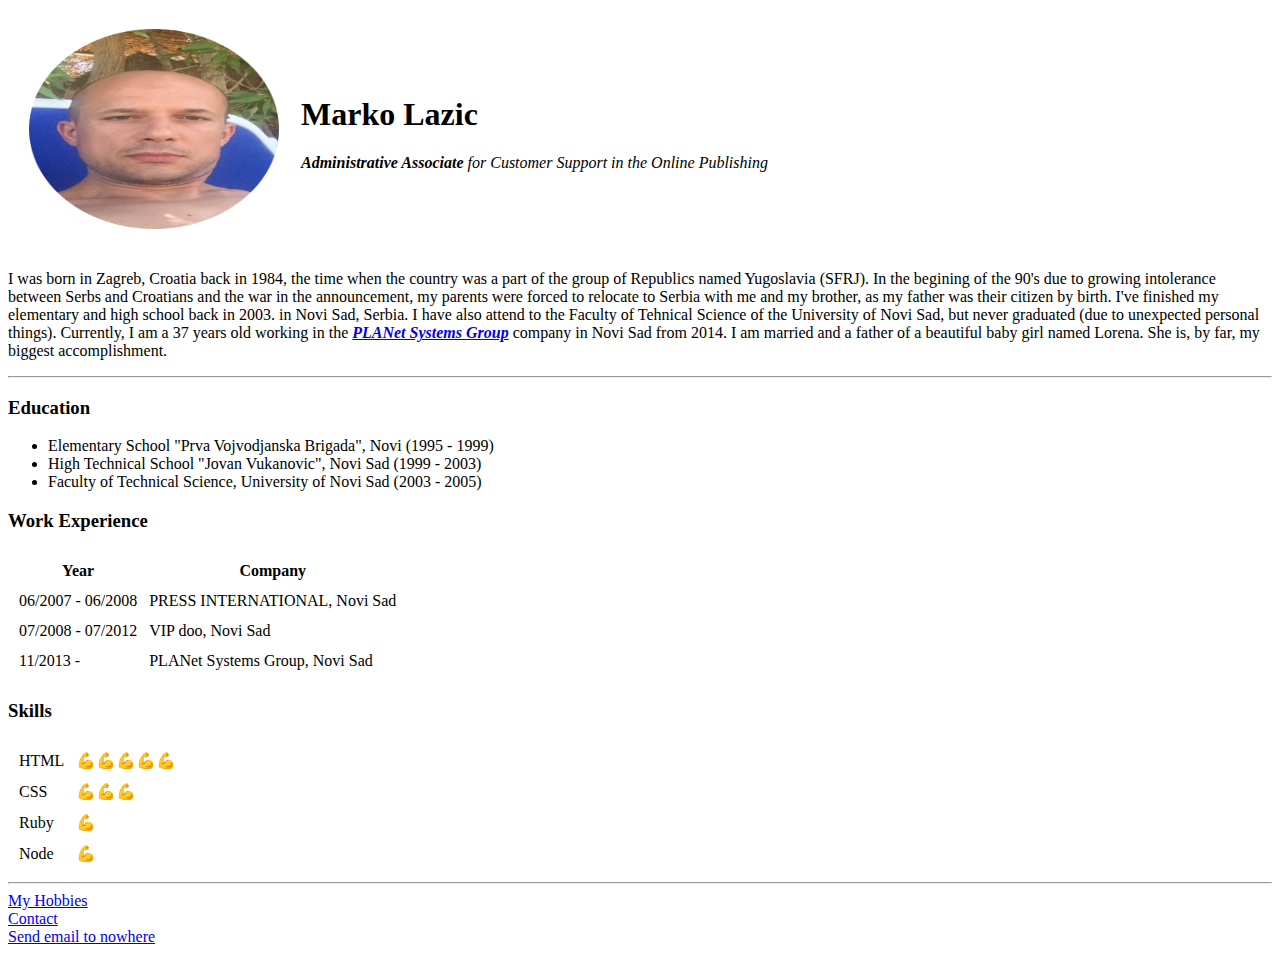
<file: index.html>
<!DOCTYPE html>
<html lang="en" dir="ltr">

<head>
  <meta charset="utf-8">
  <title>Personal website</title>
</head>

<body>
  <table cellspacing="20">
    <tr>
      <td>  <img src="images/circle-cropped.png" height="200" width="250" alt="Marko profile picture"></td>
      <td>  <h1>Marko Lazic</h1>
      <p><em><strong>Administrative Associate</strong> for Customer Support in the Online Publishing</em></p></td>
    </tr>
  </table>
  <p>I was born in Zagreb, Croatia back in 1984, the time when the country was a part of the group of Republics named Yugoslavia (SFRJ).
    In the begining of the 90's due to growing intolerance between Serbs and Croatians and the war in the announcement,
    my parents were forced to relocate to Serbia with me and my brother, as my father was their citizen by birth. I've finished my elementary and high school back in 2003. in Novi Sad, Serbia.
    I have also attend to the Faculty of Tehnical Science of the University of Novi Sad, but never graduated (due to unexpected personal things).
    Currently, I am a 37 years old working in the <strong><em><a href="https://www.planetsg.com/">PLANet Systems Group</a></em></strong> company in Novi Sad from 2014. I am married and a father of a beautiful baby girl named Lorena.
    She is, by far, my biggest accomplishment.
  </p>
  <hr>
  <h3>Education</h3>
  <ul>
    <li>Elementary School "Prva Vojvodjanska Brigada", Novi (1995 - 1999)</li>
    <li>High Technical School "Jovan Vukanovic", Novi Sad (1999 - 2003)</li>
    <li>Faculty of Technical Science, University of Novi Sad (2003 - 2005)</li>
  </ul>
  <h3>Work Experience</h3>
  <table cellspacing="10">
    <thead>
      <tr>
        <th>Year</th>
        <th>Company</th>
      </tr>
    </thead>
    <tbody>
      <tr>
        <td>06/2007 - 06/2008</td>
        <td>PRESS INTERNATIONAL, Novi Sad</td>
      </tr>
      <tr>
        <td>07/2008 - 07/2012</td>
        <td>VIP doo, Novi Sad</td>
      </tr>
      <tr>
        <td>11/2013 - </td>
        <td>PLANet Systems Group, Novi Sad</td>
      </tr>
    </tbody>
  </table>
  <h3>Skills</h3>
  <table cellspacing="10">
    <tr>
      <td>HTML</td>
      <td>💪💪💪💪💪</td>
    </tr>
    <tr>
      <td>CSS</td>
      <td>💪💪💪</td>
    </tr>
    <tr>
      <td>Ruby</td>
      <td>💪</td>
    </tr>
    <tr>
      <td>Node</td>
      <td>💪</td>
    </tr>
  </table>
  <hr>
  <a href="myhobies.html">My Hobbies</a>
  <br>
  <a href="contact.html">Contact</a>
  <br>
  <a href="mailto:nowhere@mozilla.org">Send email to nowhere</a>
</body>

</html>
</file>
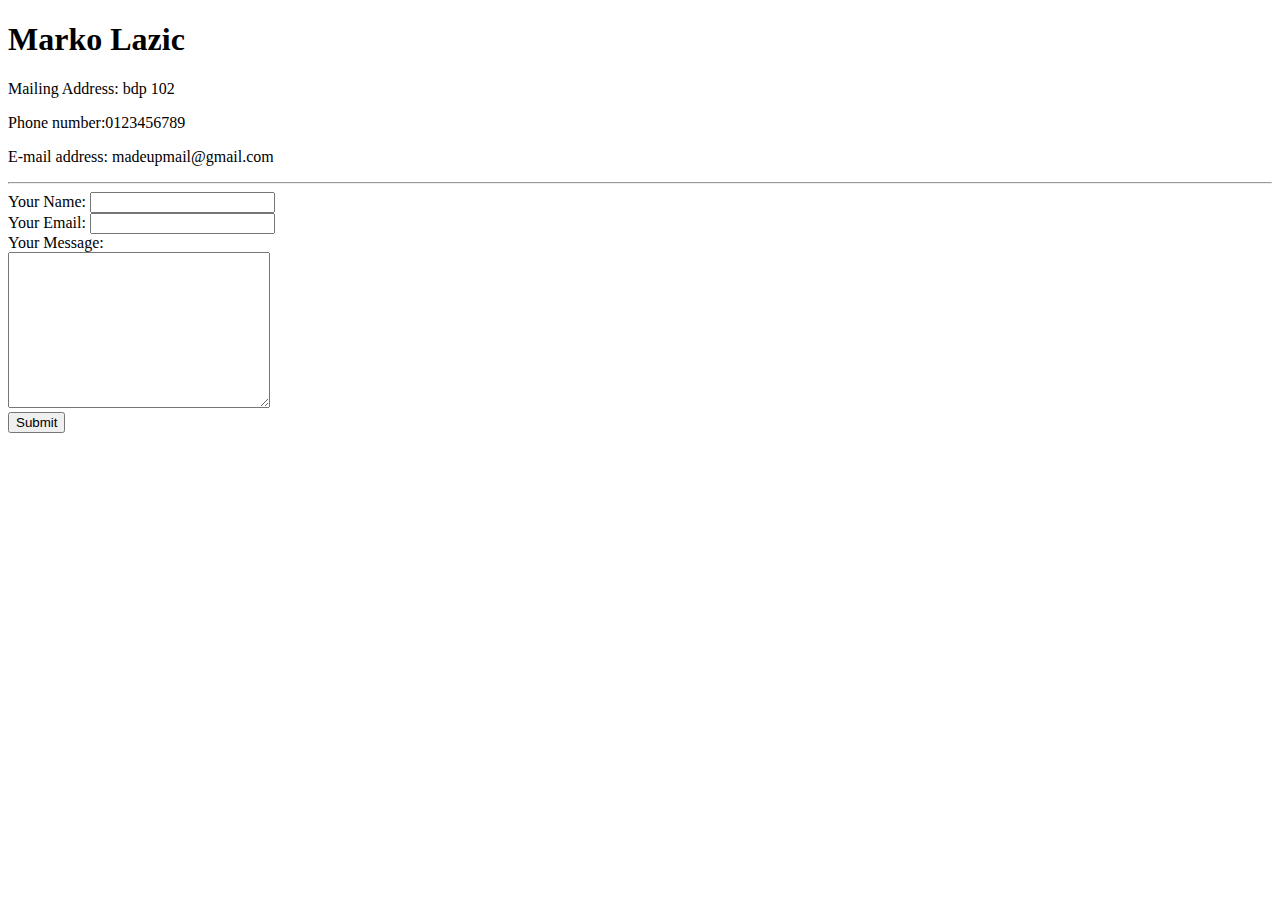
<file: contact.html>
<!DOCTYPE html>
<html lang="en" dir="ltr">

<head>
  <meta charset="utf-8">
  <title>Contact</title>
</head>

<body>
  <h1>Marko Lazic</h1>
  <p>Mailing Address: bdp 102</p>
  <p>Phone number:0123456789</p>
  <p>E-mail address: madeupmail@gmail.com</p>
<hr>
<form action="mailto:marko.lazic@planetsg.com" method="post" enctype="text/plain">
    <label>Your Name:</label>
    <input type="text" name="yourName" value=""><br>
    <label>Your Email:</label>
    <input type="email" name="yourEmail" value=""><br>
    <label>Your Message:</label><br>
    <textarea name="yourMessage" rows="10" cols="30"></textarea><br>
    <input type="submit" name="">

</form>



</body>

</html>
</file>
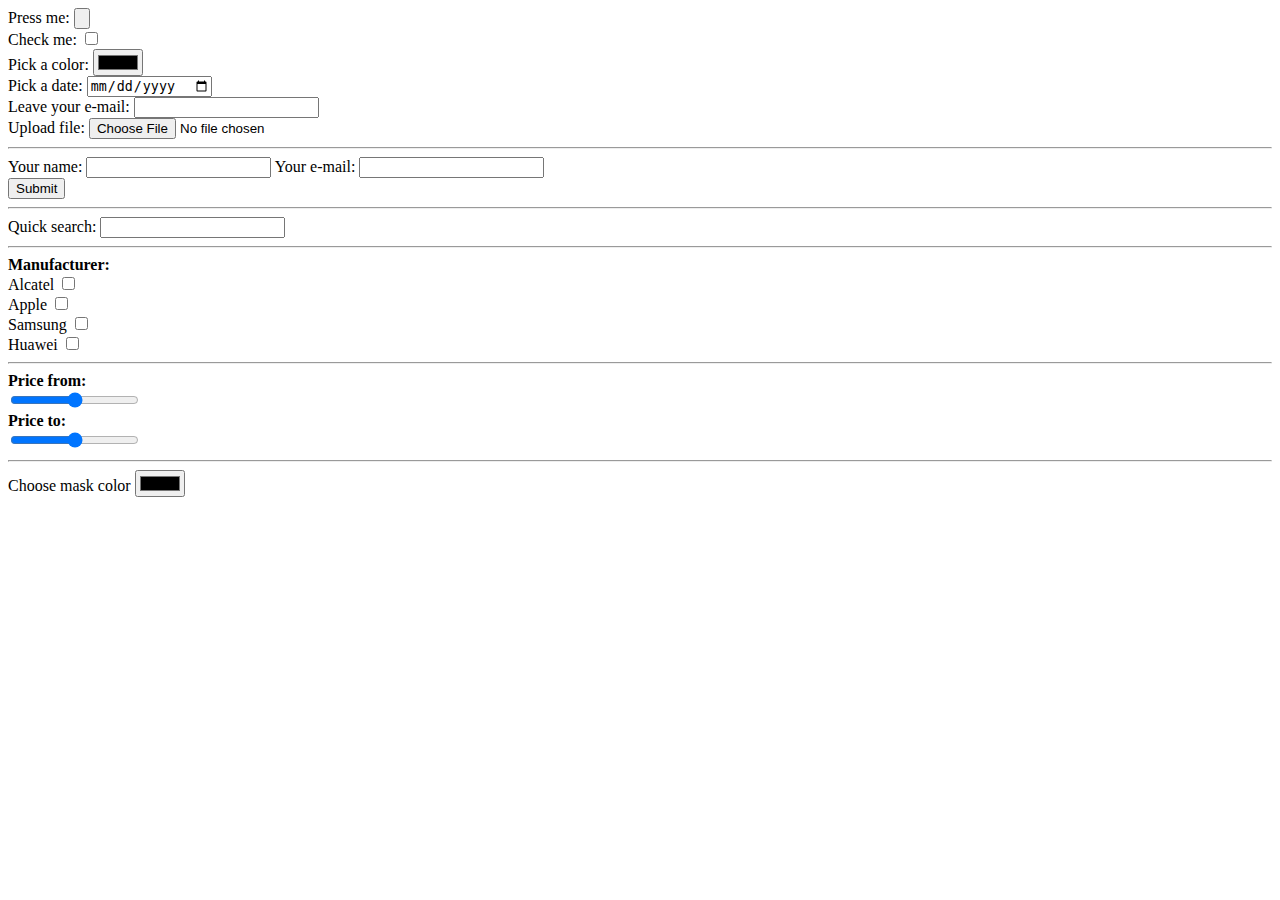
<file: inputs.html>
<!DOCTYPE html>
<html lang="en" dir="ltr">
  <head>
    <meta charset="utf-8">
    <title></title>
  </head>
  <body>
    <form class="" action="index.html" method="post">
      <label>Press me:</label>
      <input type="button"><br>
      <label>Check me:</label>
      <input type="checkbox"><br>
      <label>Pick a color:</label>
      <input type="color"><br>
      <label>Pick a date:</label>
      <input type="date"><br>
      <label>Leave your e-mail:</label>
      <input type="email"><br>
      <label>Upload file:</label>
      <input type="file"><br>
      <hr>
        <label>Your name:</label>
        <input type="text" name="" value="">
        <label>Your e-mail:</label>
        <input type="email"><br>
        <input type="submit">
      <hr>
      <form class="" action="index.html" method="post">
        <label>Quick search:</label>
        <input type="text" name="" value=""><br>
        <hr>
        <label><strong>Manufacturer:</strong></label><br>
        <label>Alcatel</label>
        <input type="checkbox"><br>
        <label>Apple</label>
        <input type="checkbox"><br>
        <label>Samsung</label>
        <input type="checkbox"><br>
        <label>Huawei</label>
        <input type="checkbox"><br>
        <hr>
        <label><strong>Price from:</strong></label><br>
        <input type="range"><br>
        <label><strong>Price to:</strong></label><br>
        <input type="range">
        <hr>
        <label>Choose mask color</label>
        <input type="color" name="" value="">
      </form>
    </form>
  </body>
</html>
</file>
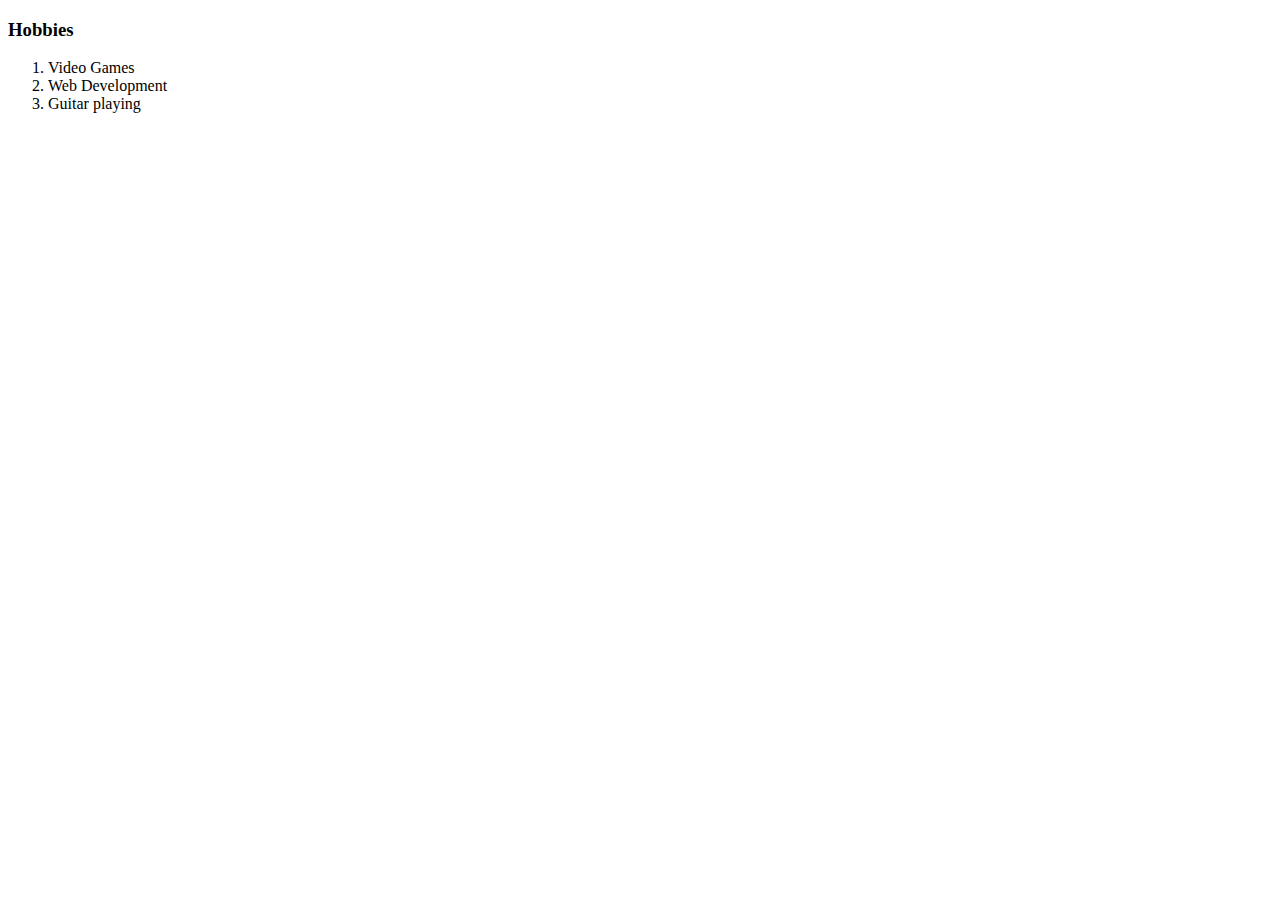
<file: myhobies.html>
<!DOCTYPE html>
<html lang="en" dir="ltr">
  <head>
    <meta charset="utf-8">
    <title>My Hobbies</title>
  </head>
  <body>
    <h3>Hobbies</h3>
    <ol>
      <li>Video Games</li>
      <li>Web Development</li>
      <li>Guitar playing</li>
    </ol>
  </body>
</html>
</file>
